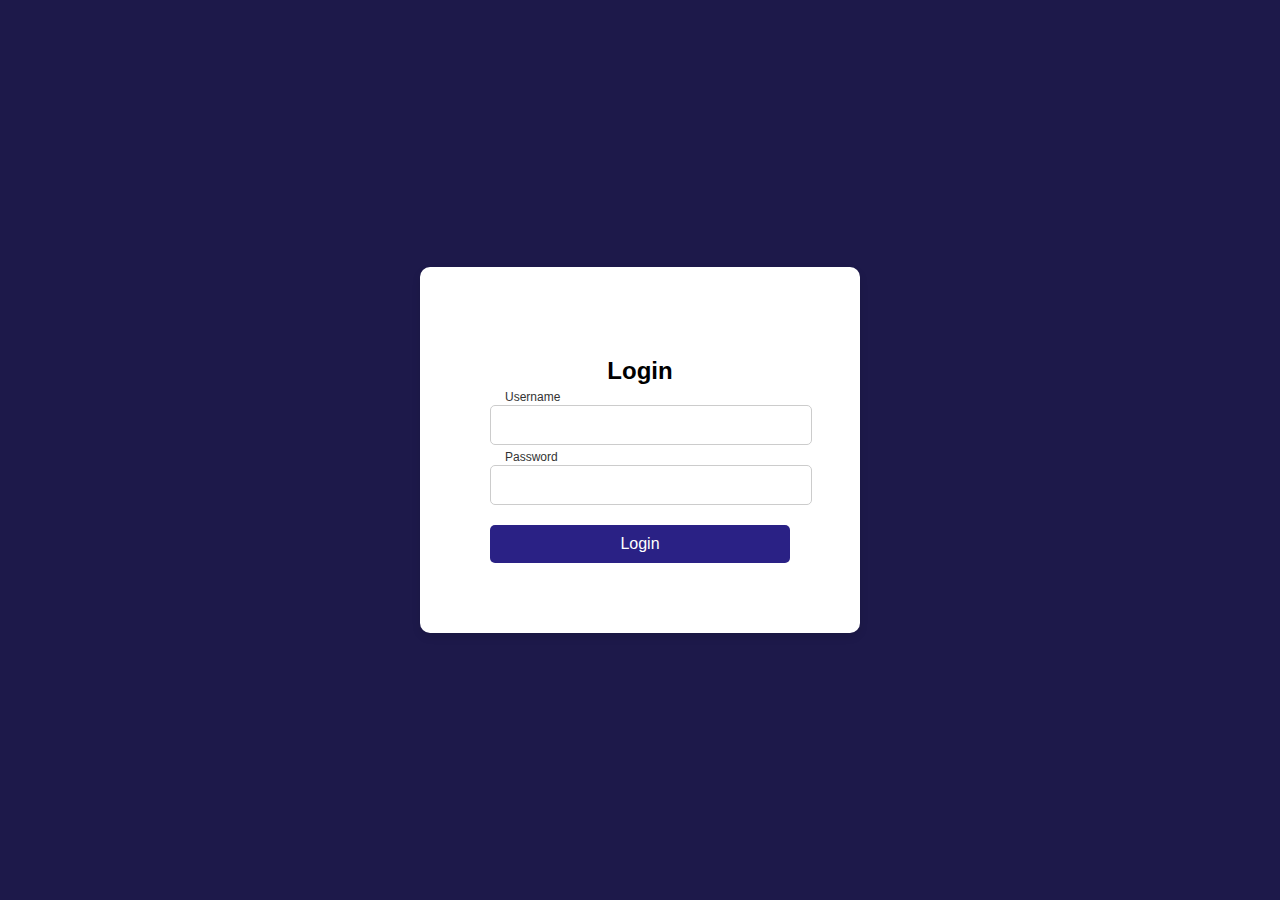
<file: index.html>
<!DOCTYPE html>
<html lang="en">
<head>
    <meta charset="UTF-8">
    <meta name="viewport" content="width=device-width, initial-scale=1.0">
    <link rel="stylesheet" href="login.css">
    <title>Login Form</title>
</head>
<body>
    <div class="login-container">
        <form class="login-form">
            <h2>Login</h2>
            <div class="input-group">
                <input type="text" id="username" name="username" required>
                <label for="username">Username</label>
            </div>
            <div class="input-group">
                <input type="password" id="password" name="password" required>
                <label for="password">Password</label>
            </div>
            <button type="submit">Login</button>
        </form>
    </div>
    <script src="login.js"></script>
</body>
</html>
</file>
<file: login.css>
/* General styling */
body {
    display: flex;
    justify-content: center;
    align-items: center;
    height: 100vh;
    margin: 0;
    background-color: #1d194a; /* Dark blue background */
    font-family: Arial, sans-serif;
}

/* Container styling */
.login-container {
    display: flex;
    justify-content: center;
    align-items: center;
    width: 100%;
    max-width: 400px;
    padding: 20px;
    background-color: #ffffff; /* White background color */
    border-radius: 10px;
    box-shadow: 0 4px 8px rgba(0, 0, 0, 0.1);
}

/* Form styling */
.login-form {
    width: 100%;
    display: flex;
    flex-direction: column;
    align-items: center;
    padding: 50px;
}

.login-form h2 {
    margin-bottom: 20px;
    color: #000000; /* Black color for the heading */
}

/* Input group styling */
.input-group {
    position: relative;
    width: 100%;
    margin-bottom: 20px;
}

.input-group input {
    width: 100%;
    padding: 10px;
    border: 1px solid #ccc;
    border-radius: 5px;
    font-size: 16px;
    outline: none;
}

.input-group label {
    position: absolute;
    top: 10px;
    left: 10px;
    color: #aaa;
    transition: 0.3s;
    pointer-events: none;
}

.input-group input:focus + label,
.input-group input:not(:placeholder-shown) + label {
    top: -15px;
    left: 10px;
    font-size: 12px;
    color: #333;
    background-color: #fff;
    padding: 0 5px;
}

/* Button styling */
.login-form button {
    width: 100%;
    padding: 10px;
    border: none;
    border-radius: 5px;
    background-color: #333;
    color: #fff;
    font-size: 16px;
    cursor: pointer;
    transition: background-color 0.3s;
}

.login-form button:hover {
    background-color: #555;
}

  
  /* Button styling */
  .login-form button {
    width: 100%;
    padding: 10px;
    border: none;
    border-radius: 5px;
    background-color: #2a2185;
    color: #fff;
    font-size: 16px;
    cursor: pointer;
    transition: background-color 0.3s;
  }
  
  .login-form button:hover {
    background-color: #2921859c;
  }
</file>
